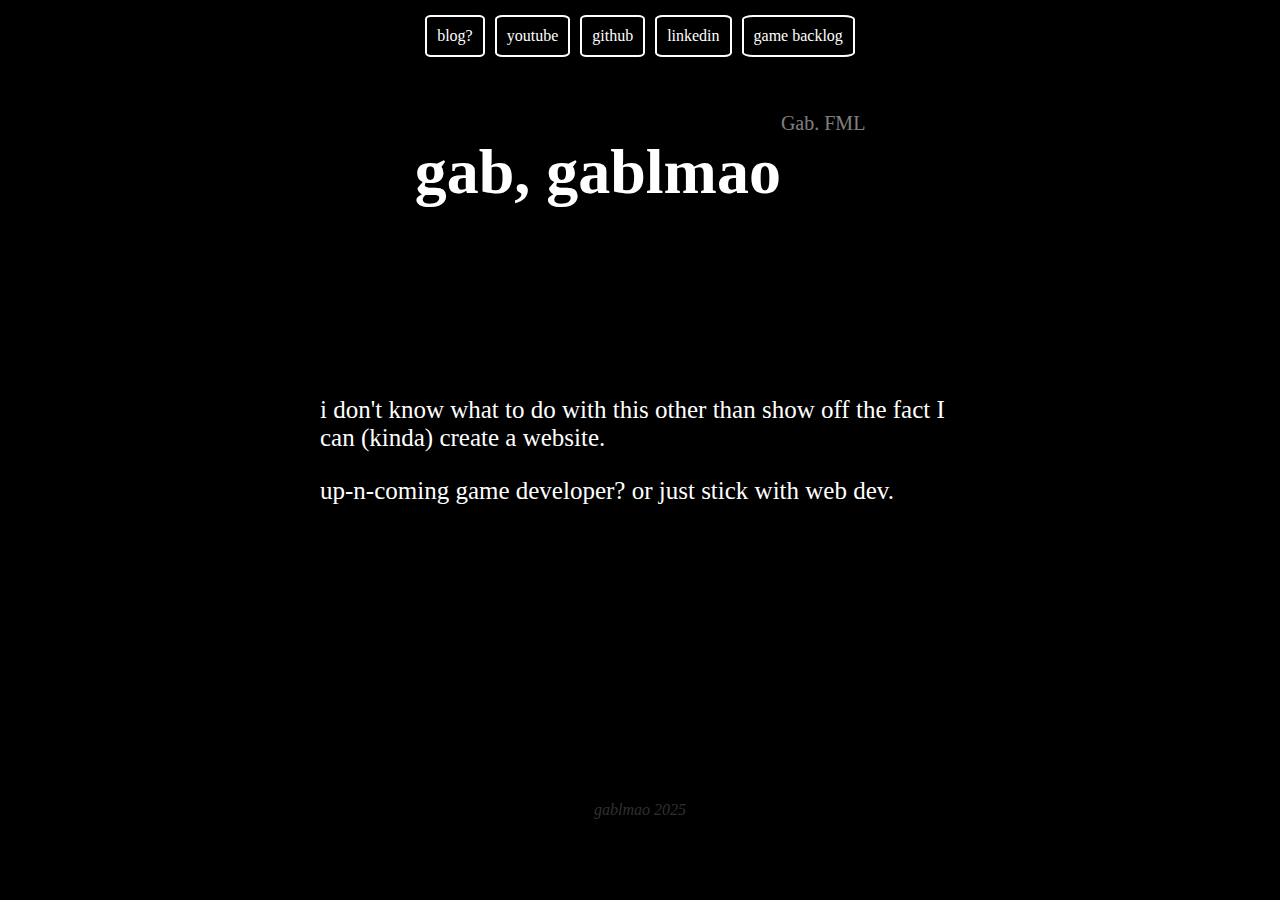
<file: index.html>
<!DOCTYPE html>
<html lang="en">

<head>
  <meta charset="UTF-8">
  <meta name="viewport" content="width=device-width, initial-scale=1.0">
  <link rel="stylesheet" href="styles.css">
  <link rel="icon" type="image/x-icon" href="/img/favicon.ico">
  <title> gablmao </title>
</head>

<body>
  <div id="header">
    <a class="nav-button" id="blog" href="">blog?</a>
    <a class="nav-button-youtube" href="https://www.youtube.com/@gablmao">youtube</a>
    <a class="nav-button" href="https://github.com/gablmao">github</a>
    <a class="nav-button-linkedin" href="https://www.linkedin.com/in/gabriel-mano">linkedin</a>
    <a class="nav-button-backlog" href="https://docs.google.com/spreadsheets/d/1Xnlk01rJg2RyBigJ8_AuDSxvIvy1cnsQ/edit?usp=sharing&ouid=102499500845892805176&rtpof=true&sd=true">game backlog</a>
  </div>

  <div id="title">
    <h1 id="bi">gab, gablmao</h1>
    <p>Gab. FML</p>
  </div>

  <div id="main">
    <p>i don't know what to do with this other than show off the fact I can (kinda) create a website.</p>
    <p>up-n-coming game developer? or just stick with web dev.</p>
  </div>

  <div id="footer">
    gablmao 2025
  </div>
</body>

<script>
  const blog = document.getElementById('blog');
  blog.addEventListener('click', (e) => {
    e.preventDefault();
    alert('I`ll think about it.');
  });
</script>
<script>
const colors = ['rgb(207, 2, 108)', 'rgb(150, 77, 145)', 'rgb(0, 54, 163)'];
let index = 0;
const bi = document.getElementById('bi');

setInterval(() => {
      bi.style.color = colors[index];
      index = (index + 1) % colors.length;
    }, 2000); // every 1 second
</script>

</html>
</file>
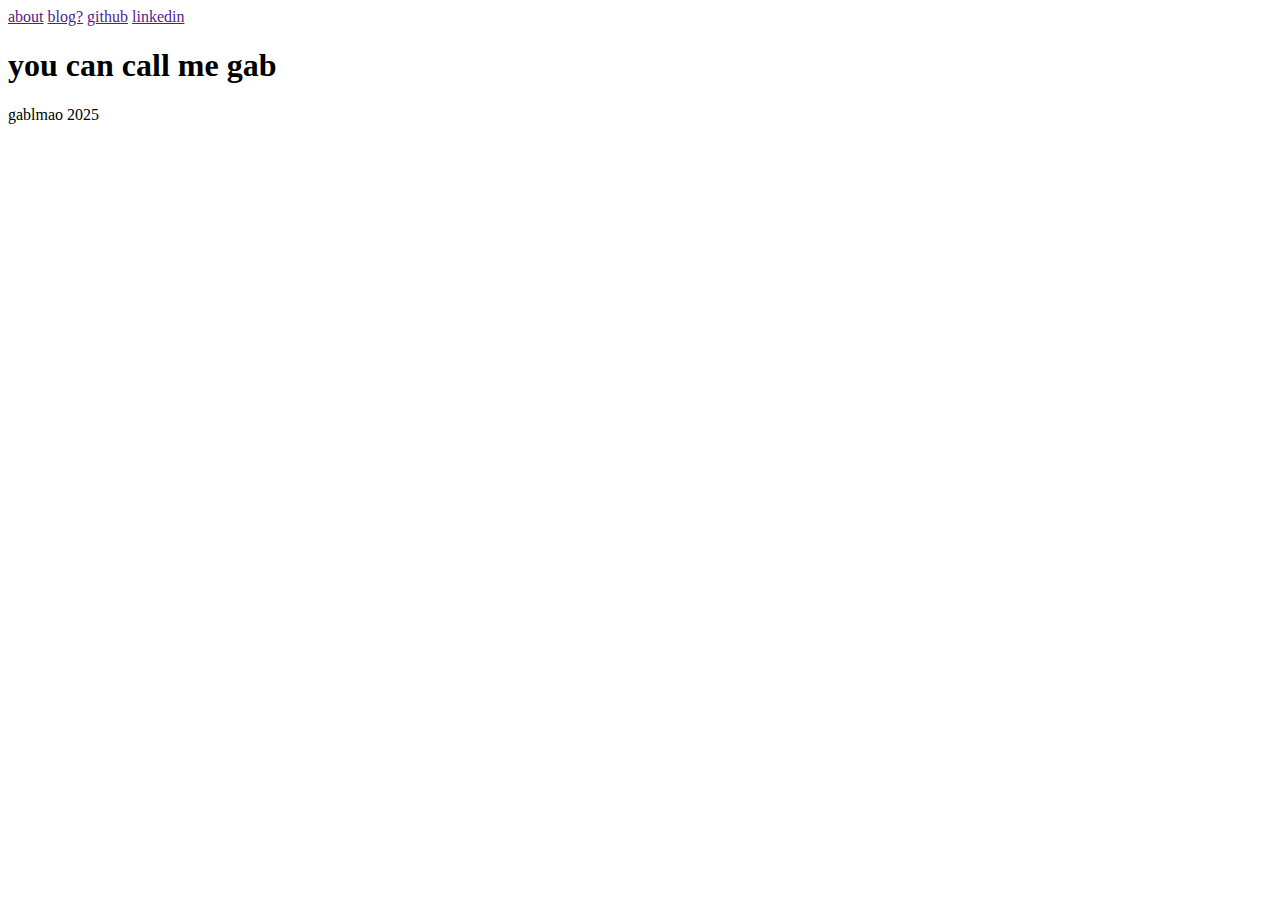
<file: public/index.html>
<!DOCTYPE html>
<html lang="en">

<head>
  <meta charset="UTF-8">
  <meta name="viewport" content="width=device-width, initial-scale=1.0">
  <link rel="stylesheet" href="styles.css">
  <link rel="icon" type="image/x-icon" href="">
  <title> gablmao </title>
</head>

<body>
  <header id="nav">
    <a class="nav-button" href="">about</a>
    <a class="nav-button" href="">blog?</a>
    <a class="nav-button" href="">github</a>
    <a class="nav-button" href="">linkedin</a>
  </header>
  <main>
    <h1> you can call me gab </h1>
  </main>

  <footer id="footer">
    gablmao 2025
  </footer>
</body>

</html>
</file>
<file: styles.css>
body {
	margin: 0;
	background: black;
	overflow: hidden;
    color: white;
    font-family: cursive;
}

#header {
    display: flex;
    justify-content: center;
    padding: 10px;
    background: rgba(0, 0, 0, 0.5);
}

.nav-button {
    background: rgba(0, 0, 0, 0.5);
    border: 2px solid white;
    border-radius: 10%;
    padding: 10px;
    margin: 5px;
    color: white;
    text-decoration: none;
}

.nav-button:hover {
    background: rgb(255, 255, 255);
    color: black;
}

.nav-button-youtube {
    background: rgba(0, 0, 0, 0.5);
    border: 2px solid white;
    border-radius: 10%;
    padding: 10px;
    margin: 5px;
    color: white;
    text-decoration: none;
}

.nav-button-youtube:hover {
    background: rgb(255, 0, 0); 
    color: white;
}

.nav-button-linkedin {
    background: rgba(0, 0, 0, 0.5);
    border: 2px solid white;
    border-radius: 10%;
    padding: 10px;
    margin: 5px;
    color: white;
    text-decoration: none;
}

.nav-button-linkedin:hover {
    background: rgb(11, 103, 194); 
    color: white;
}

.nav-button-backlog {
    background: rgba(0, 0, 0, 0.5);
    border: 2px solid white;
    border-radius: 10%;
    padding: 10px;
    margin: 5px;
    color: white;
    text-decoration: none;
}

.nav-button-backlog:hover {
    background: rgb(52, 168, 83); 
    color: white;
}

#main {
    top: 50%;
	left: 50%;
	position: absolute;
	transform: translateX(-50%) translateY(-50%);
    font-size: 25px;
}

#title {
    display: flex;
    justify-content: center;
    padding: 20px;
    font-size: 2em;
}

#title > h1 {
    transition: color 0.5s ease;
}

#title > p {
    font-size: 20px;
    color: rgba(255, 255, 255, 0.5);
}

#footer{
    top: 90%;
    left: 50%;
    position: absolute;
    transform: translateX(-50%) translateY(-50%);
    font-style: italic;
    color: rgba(255, 255, 255, 0.2);
}
</file>
<file: public/styles.css>

</file>
